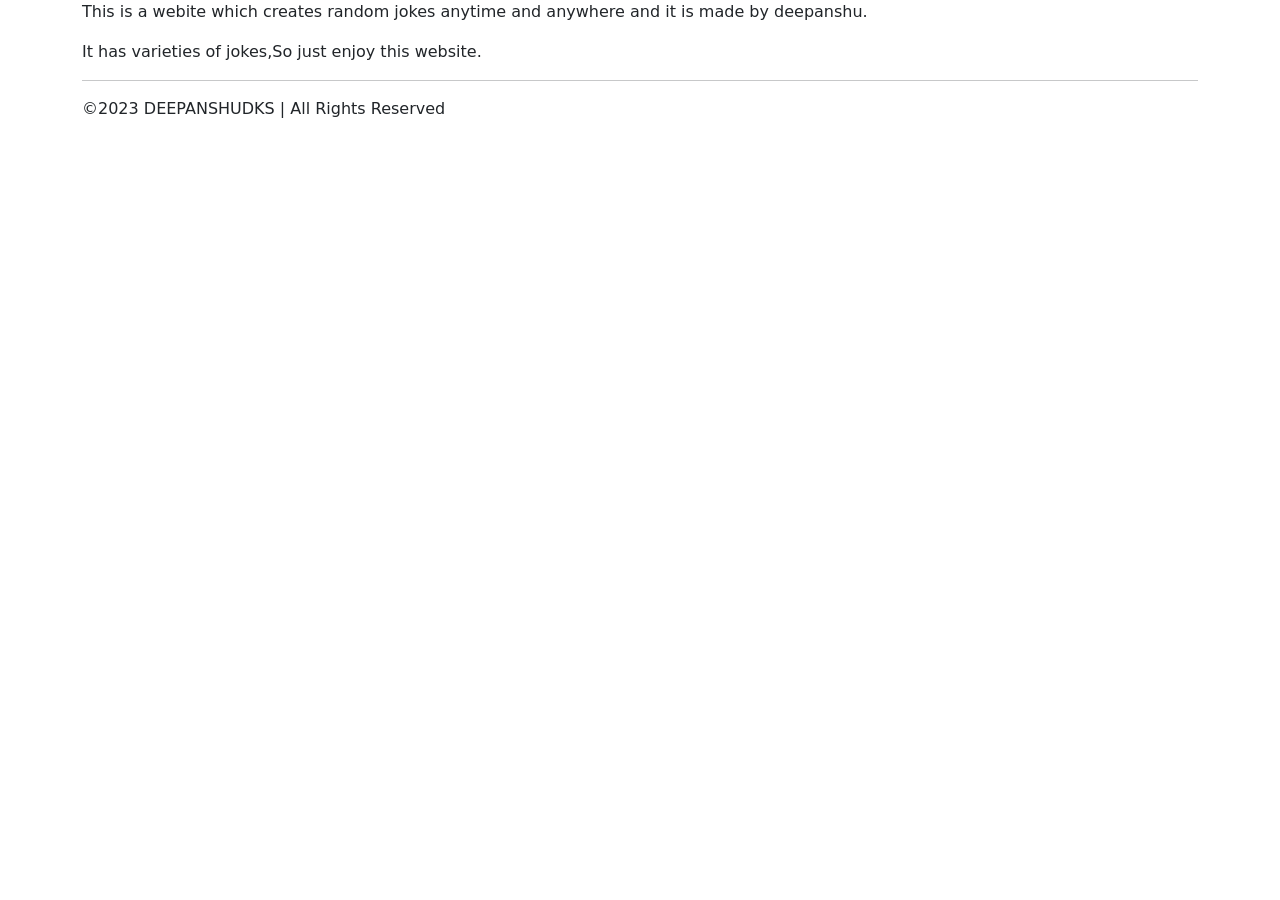
<file: about.html>
<!DOCTYPE html>
<html lang="en">
<head>
    <meta charset="UTF-8">
    <meta name="viewport" content="width=device-width, initial-scale=1.0">
    <link href="https://cdn.jsdelivr.net/npm/bootstrap@5.3.1/dist/css/bootstrap.min.css" rel="stylesheet" integrity="sha384-4bw+/aepP/YC94hEpVNVgiZdgIC5+VKNBQNGCHeKRQN+PtmoHDEXuppvnDJzQIu9" crossorigin="anonymous">

    <title>About page</title>
</head>
<body>
    <div class="container">
        <p>This is a webite which creates random jokes anytime and anywhere and it is made by deepanshu.</p>
        <p> It has varieties of jokes,So just enjoy this website.</p>
            <hr>
           <p> ©2023 DEEPANSHUDKS | All Rights Reserved</p>
    </div>
    <script src="https://cdn.jsdelivr.net/npm/@popperjs/core@2.11.8/dist/umd/popper.min.js" integrity="sha384-I7E8VVD/ismYTF4hNIPjVp/Zjvgyol6VFvRkX/vR+Vc4jQkC+hVqc2pM8ODewa9r" crossorigin="anonymous"></script>
<script src="https://cdn.jsdelivr.net/npm/bootstrap@5.3.1/dist/js/bootstrap.min.js" integrity="sha384-Rx+T1VzGupg4BHQYs2gCW9It+akI2MM/mndMCy36UVfodzcJcF0GGLxZIzObiEfa" crossorigin="anonymous"></script>
</body>
</html>
</file>
